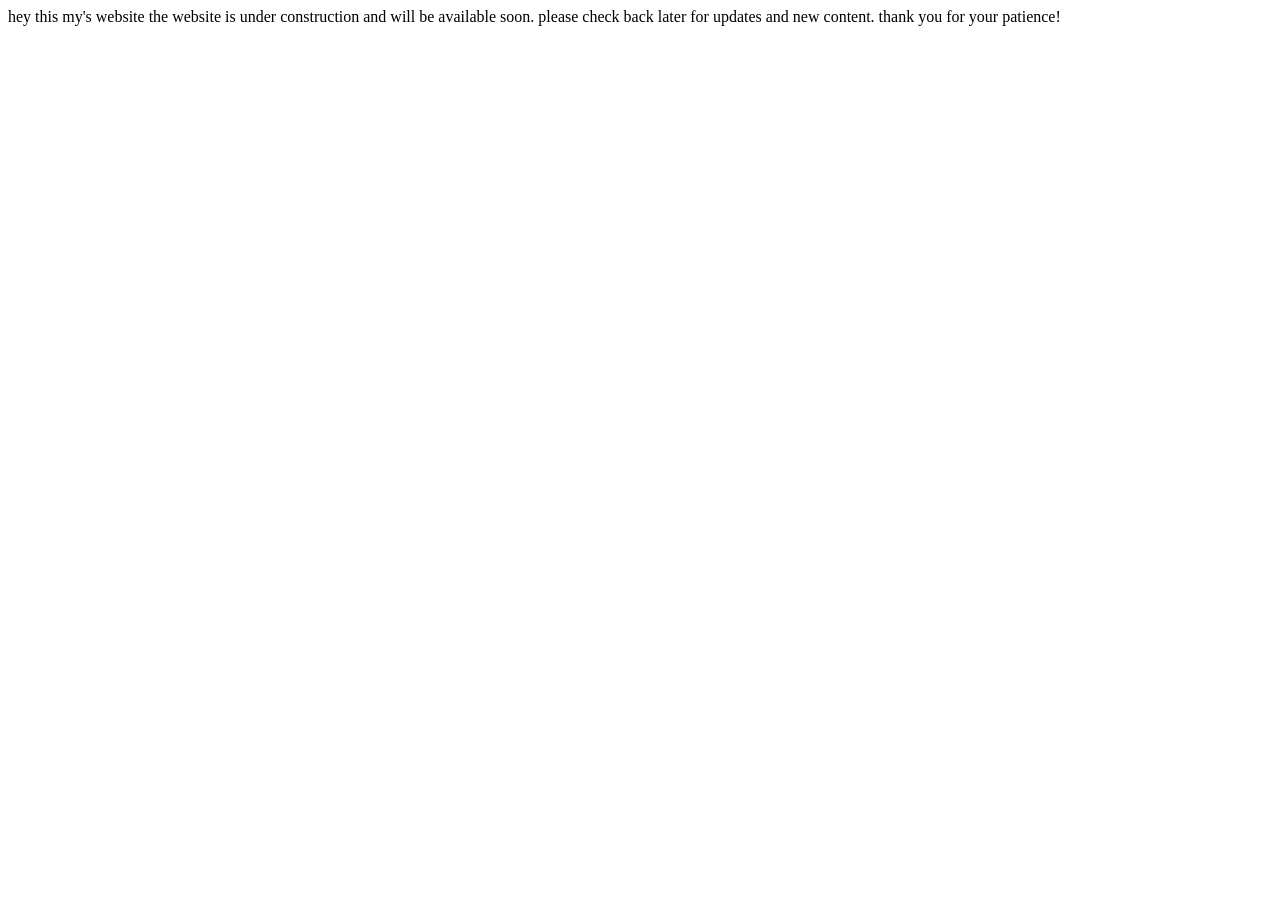
<file: VIDEO 1/index.html>
<!DOCTYPE html>
<html lang="en">
<head>
    <meta charset="UTF-8">
    <meta name="viewport" content="width=device-width, initial-scale=1.0">
    <title>the website</title>
</head>
<body>
    hey this my's website the website is under construction and will be available soon. please check back later for updates and new content. thank you for your patience!
</body>
</html>
</file>
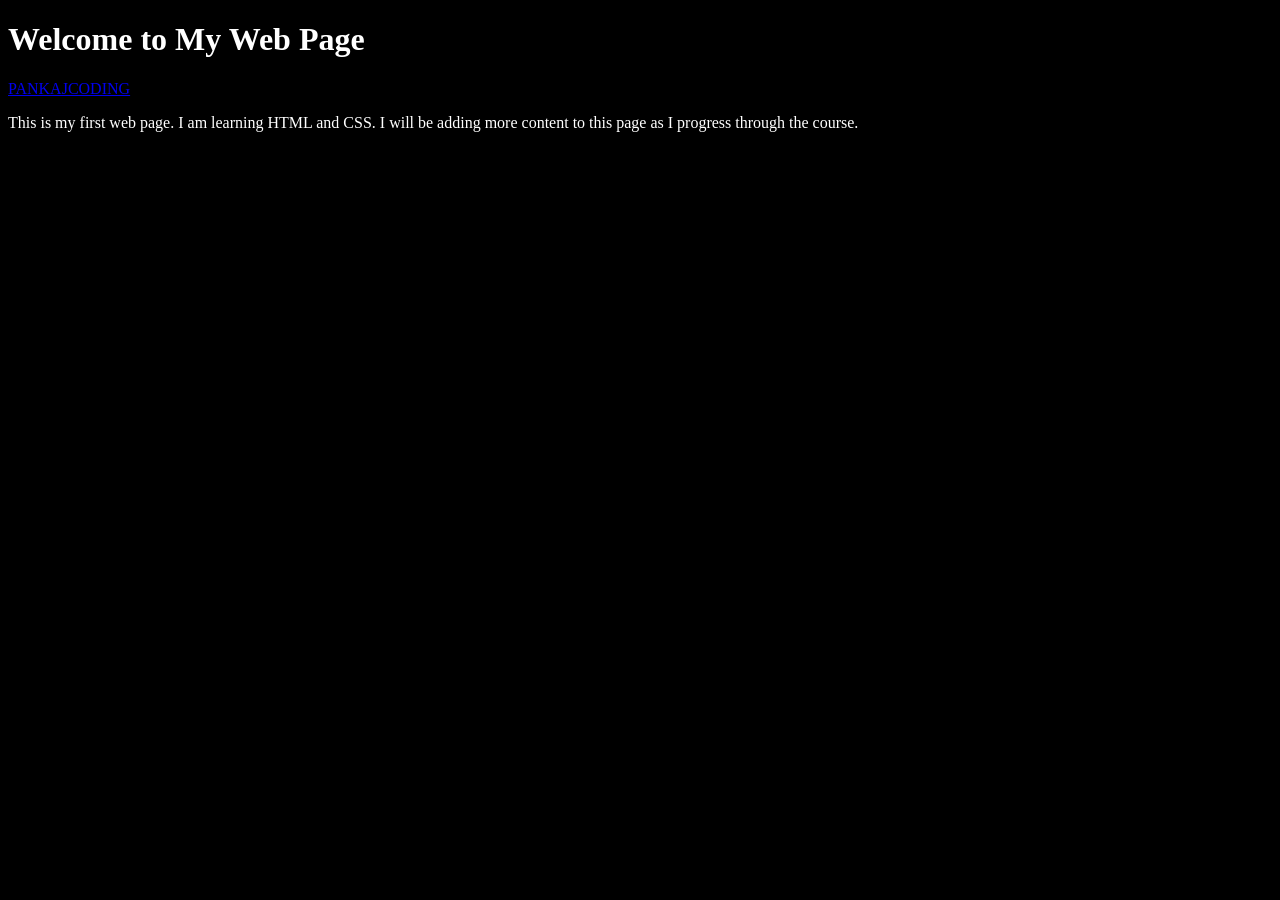
<file: VIDEO 2/index.html>
<!DOCTYPE html>
<html lang="en">
<head>
    <meta charset="UTF-8">
    <meta name="viewport" content="width=device-width, initial-scale=1.0">
    <title>Sigma webdevelopement course</title>
    <link rel="stylesheet" href="style.css">
</head>
<body>
    <h1>Welcome to My Web Page</h1>
    <div>
        <a href="PANKAJCODING.html">PANKAJCODING</a>
    </div>
  
    <p>This is my first web page. I am learning HTML and CSS. I will be adding more content to this page as I progress through the course.</p>

    <script src="script.js"></script>
</body>
</html>
</file>
<file: VIDEO 2/style.css>
body {
  background-color: hsl(0, 0%, 0%);
  color: #ffffff;
}
h2 {
    color: #000000;
}
</file>
